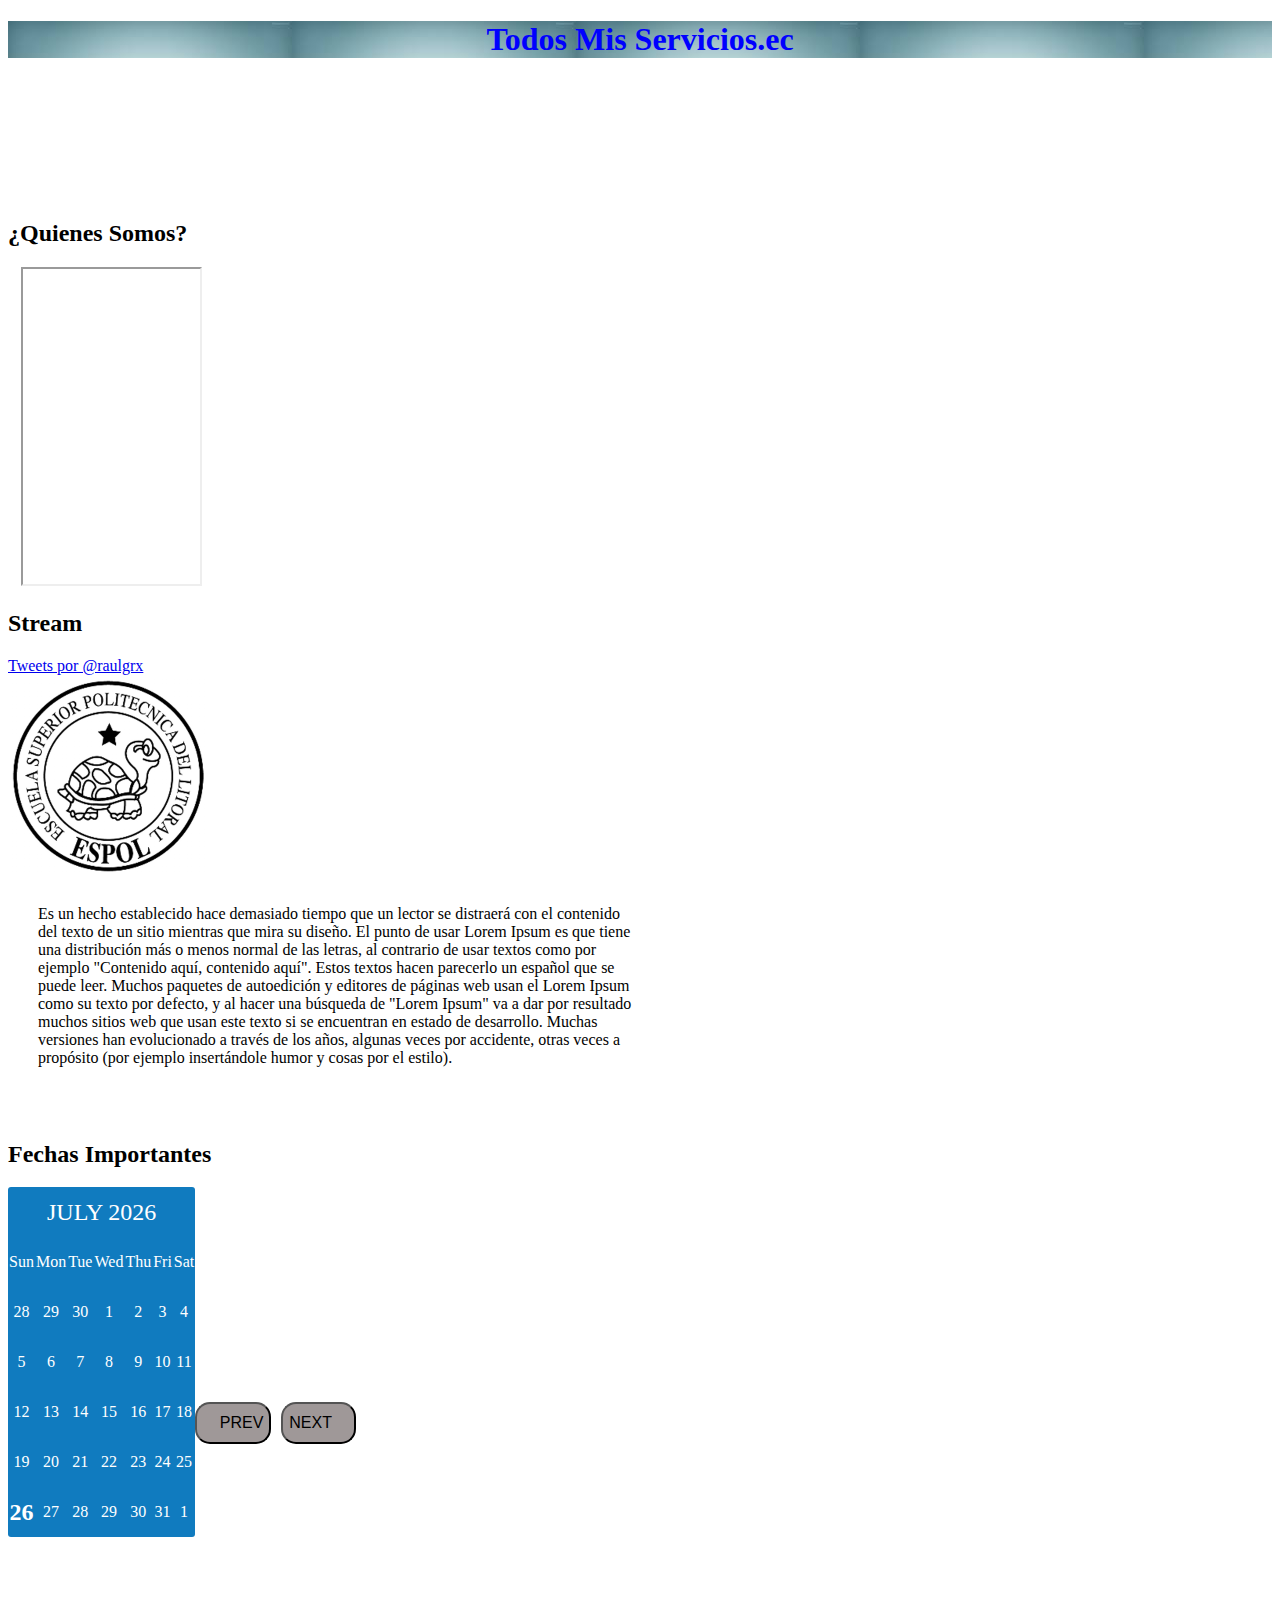
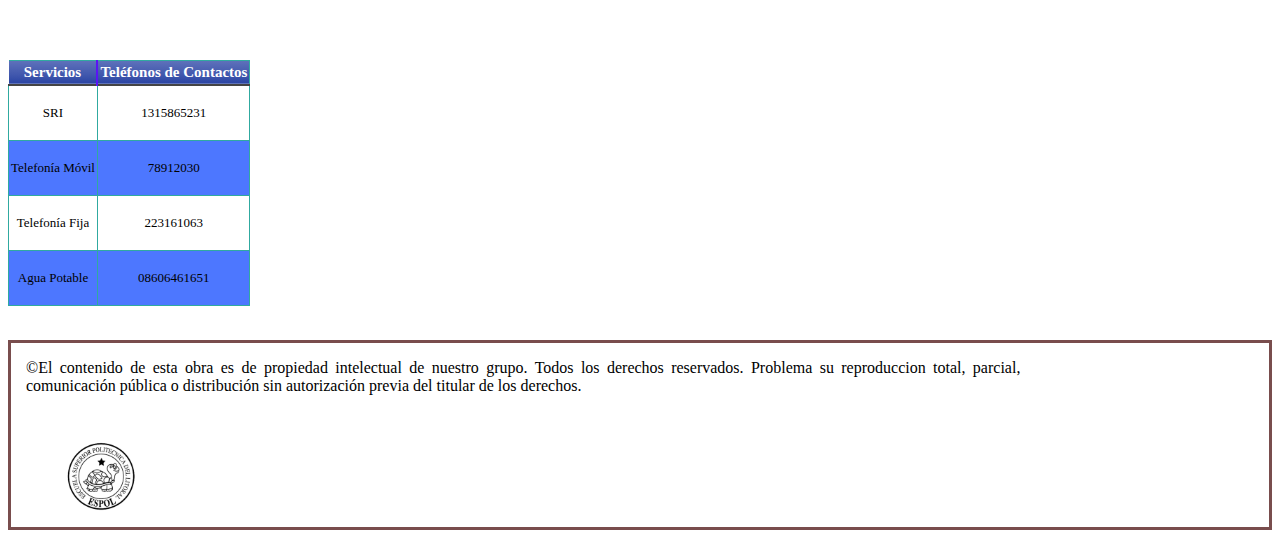
<file: index.html>
<!DOCTYPE html>
<html lang="zxx" class="no-js">

<head>
    <!-- Mobile Specific Meta -->
    <meta name="viewport" content="width=device-width, initial-scale=1, shrink-to-fit=no">
    <!-- Favicon-->
    <link rel="shortcut icon" href="img/fav.png">
    <link rel="stylesheet" href="https://stackpath.bootstrapcdn.com/bootstrap/4.1.1/css/bootstrap.min.css" integrity="sha384-WskhaSGFgHYWDcbwN70/dfYBj47jz9qbsMId/iRN3ewGhXQFZCSftd1LZCfmhktB"
        crossorigin="anonymous">
    <!-- Author Meta -->
    <meta name="author" content="codepixer">
    <!-- Meta Description -->
    <meta name="description" content="taller">
    <!-- Meta Keyword -->
    <meta name="keywords" content="">
    <!-- meta character set -->
    <meta charset="UTF-8">
    <!-- Site Title -->
    <link rel="stylesheet" type="text/css" href="css/index.css">
    <link href="http://assets.insights.litmus.com/campaigns/tedc-2015/assets/tweets.css" type="text/css" rel="stylesheet" />
    <title>TodosMisServicios.ec</title>

</head>

<body>
    <header class="">
        <div class="container">
            <div class="row">
                <div class="col">
                    <h1 class="tittle">
                        Todos Mis Servicios.ec
                    </h1>
                </div>
            </div>
        </div>
    </header>
    <nav class="navbar navbar-collapse bg-primary d-flex justify-content-around">
        <ul class="navbar-nav active">
            <li class="menu-active nav-item">
                <a class="nav-link text-white" href="index.html">Inicio</a>
            </li>
        </ul>
        <ul class="navbar-nav">
            <li class="nav-item">
                <a class="nav-link text-white" href="quienessomos.html">¿Quiénes Somos?</a>
            </li>
        </ul>
        <ul class="navbar-nav">
            <li class="nav-item">
                <a class="nav-link text-white" href="./personal.html">Personal</a>
            </li>
        </ul>
        <ul class="navbar-nav">
            <li class="nav-item">
                <a class="nav-link text-white" href="encuentranos.html">Encuentranos</a>
            </li>
        </ul>
        </ul>
    </nav>
    <div class="row">

        <aside class="col-3 border border-secondary">
            <h2>¿Quienes Somos?</h2>
            <iframe width="560" height="315" src="https://www.youtube.com/embed/JJCODToZPQ0" allowfullscreen></iframe>
            <h2>Stream</h2>
            <div class="container" id="tuiter">
                <a class="twitter-timeline" href="twitter.com/raulgrx" data-widget-id="428604480100106240">Tweets por @raulgrx</a>
                <script>
                    ! function (d, s, id) {
                        var js, fjs = d.getElementsByTagName(s)[0],
                            p = /^http:/.test(d.location) ? 'http' : 'https';
                        if (!d.getElementById(id)) {
                            js = d.createElement(s);
                            js.id = id;
                            js.src = p + "://platform.twitter.com/widgets.js";
                            fjs.parentNode.insertBefore(js, fjs);
                        }
                    }(document, "script", "twitter-wjs");
                </script>
            </div>

        </aside>
        <section class="col-8">
            <div class="media mt-3">
                <img class="align-self-center mr-3" align="top" id="img_indice" src="img/fav.png" height="200" alt="50">
                <div class="media-body">
                    <p id="txt_indice">Es un hecho establecido hace demasiado tiempo que un lector se distraerá con el contenido del texto de
                        un sitio mientras que mira su diseño. El punto de usar Lorem Ipsum es que tiene una distribución
                        más o menos normal de las letras, al contrario de usar textos como por ejemplo "Contenido aquí, contenido
                        aquí". Estos textos hacen parecerlo un español que se puede leer. Muchos paquetes de autoedición
                        y editores de páginas web usan el Lorem Ipsum como su texto por defecto, y al hacer una búsqueda
                        de "Lorem Ipsum" va a dar por resultado muchos sitios web que usan este texto si se encuentran en
                        estado de desarrollo. Muchas versiones han evolucionado a través de los años, algunas veces por accidente,
                        otras veces a propósito (por ejemplo insertándole humor y cosas por el estilo).</p>
                </div>

            </div>
            <div class="container">

                <h2>Fechas Importantes</h2>
                <div class="row">
                    <div class="calendar-wrapper col-6">
                        <div id="divCal"></div>
                        <button id="btnPrev" type="button">Prev</button>
                        <button id="btnNext" type="button">Next</button>
                    </div>
                    <div class="col-6">
                        <table class="blueTable">
                            <thead>
                                <tr>
                                    <th>Servicios</th>
                                    <th>Teléfonos de Contactos</th>
                                </tr>
                            </thead>
                            <tbody>
                                <tr>
                                    <td>SRI</td>
                                    <td>1315865231</td>
                                </tr>
                                <tr>
                                    <td>Telefonía Móvil</td>
                                    <td>78912030</td>
                                </tr>
                                <tr>
                                    <td>Telefonía Fija</td>
                                    <td>223161063</td>
                                </tr>
                                <tr>
                                    <td>Agua Potable</td>
                                    <td>08606461651</td>
                                </tr>
                            </tbody>
                        </table>
                    </div>

                </div>
            </div>
        </section>
    </div>
    <footer id="pie">
        <div class="media mt-3">
            <div class="media-body">
            <p>
                &copyEl contenido de esta obra es de propiedad intelectual de nuestro grupo. Todos los derechos reservados. Problema su reproduccion
                total, parcial, comunicación pública o distribución sin autorización previa del titular de los derechos.
            </p>
            </div>
            <figure >
                <img class="align-self-center mr-3" align="center" alt="" src="img/fav.png" height="70" width="70">
            </figure>
        </div>
    </footer >
    <script src="JS/calendar.js"></script>
    <script src="https://code.jquery.com/jquery-3.3.1.slim.min.js" integrity="sha384-q8i/X+965DzO0rT7abK41JStQIAqVgRVzpbzo5smXKp4YfRvH+8abtTE1Pi6jizo"
        crossorigin="anonymous"></script>
    <script src="https://cdnjs.cloudflare.com/ajax/libs/popper.js/1.14.3/umd/popper.min.js" integrity="sha384-ZMP7rVo3mIykV+2+9J3UJ46jBk0WLaUAdn689aCwoqbBJiSnjAK/l8WvCWPIPm49"
        crossorigin="anonymous"></script>
    <script src="https://stackpath.bootstrapcdn.com/bootstrap/4.1.1/js/bootstrap.min.js" integrity="sha384-smHYKdLADwkXOn1EmN1qk/HfnUcbVRZyYmZ4qpPea6sjB/pTJ0euyQp0Mk8ck+5T"
        crossorigin="anonymous"></script>
</body>

</html>
</file>
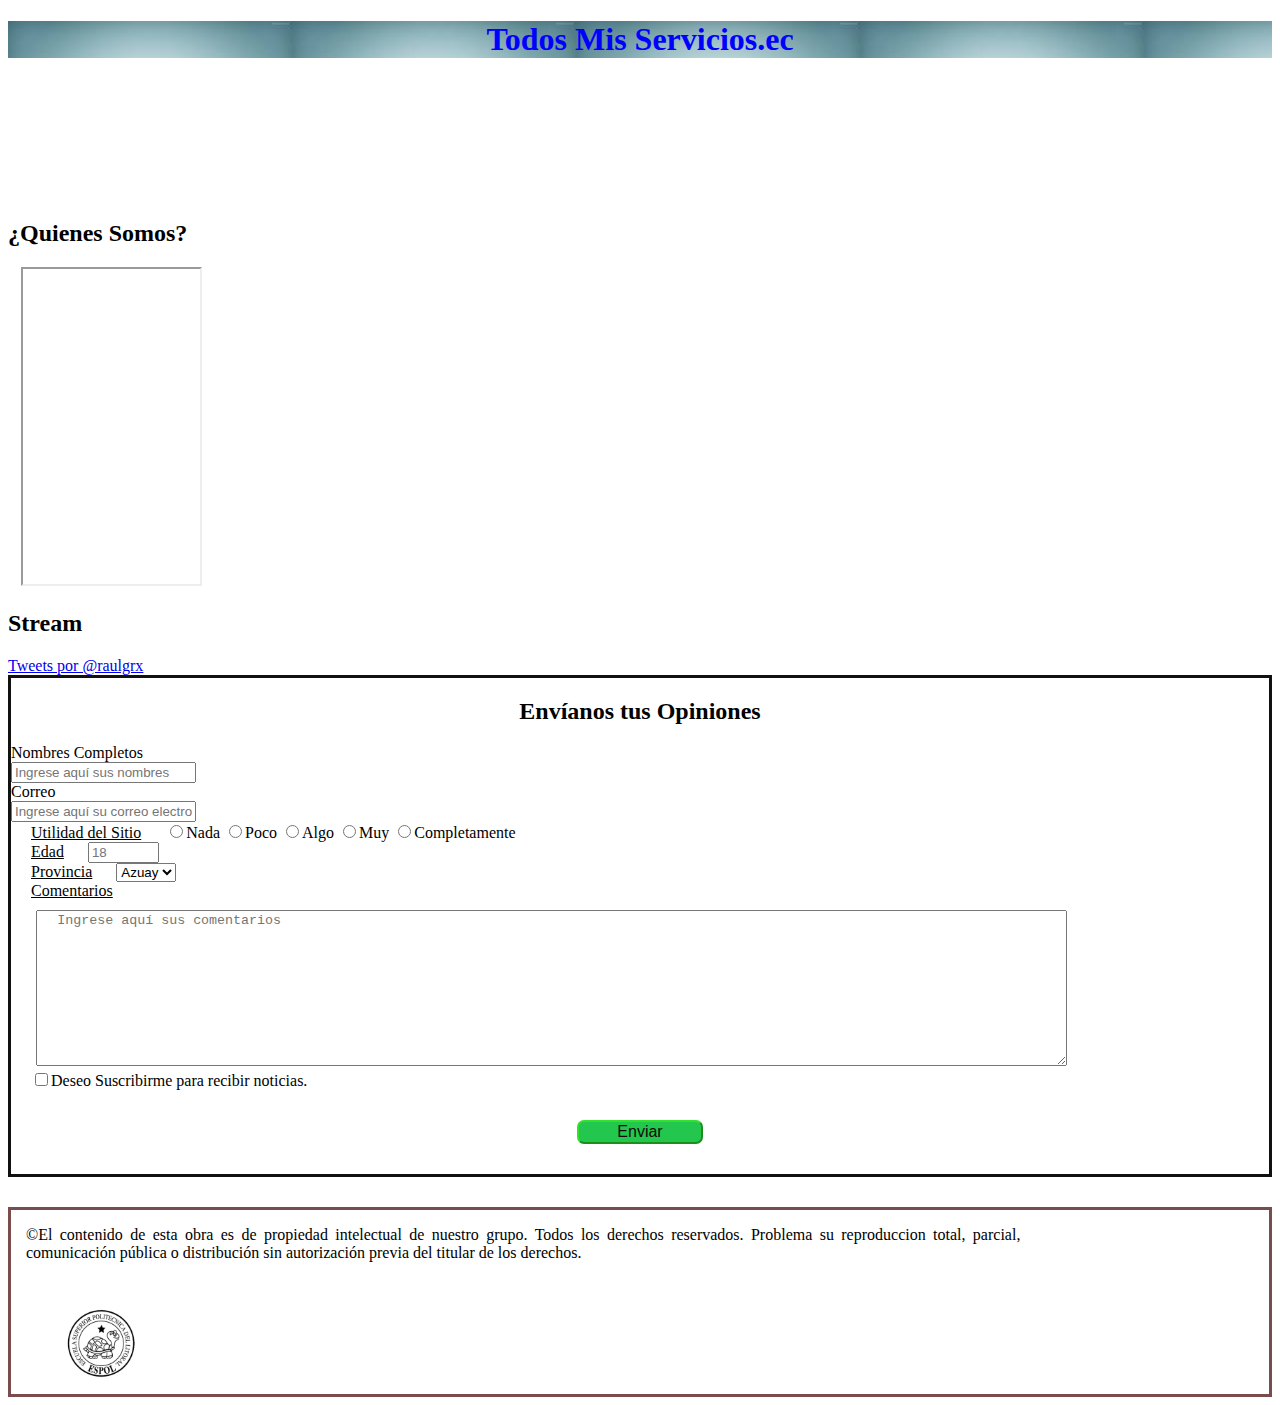
<file: encuentranos.html>
<!DOCTYPE html>
<html lang="zxx" class="no-js">

<head>
    <!-- Mobile Specific Meta -->
    <meta name="viewport" content="width=device-width, initial-scale=1, shrink-to-fit=no">
    <!-- Favicon-->
    <link rel="shortcut icon" href="img/fav.png">
    <!-- Author Meta -->
    <meta name="author" content="codepixer">
    <!-- Meta Description -->
    <meta name="description" content="taller">
    <!-- Meta Keyword -->
    <meta name="keywords" content="">
    <!-- meta character set -->
    <meta charset="UTF-8">
    <!-- Site Title -->
    <title>TodosMisServicios.ec</title>
    <link rel="stylesheet" type="text/css" href="css/index.css">
    <link rel="stylesheet" href="https://stackpath.bootstrapcdn.com/bootstrap/4.1.1/css/bootstrap.min.css" integrity="sha384-WskhaSGFgHYWDcbwN70/dfYBj47jz9qbsMId/iRN3ewGhXQFZCSftd1LZCfmhktB"
        crossorigin="anonymous">

</head>

<body>
    <header class="">
        <div class="container">
            <div class="row">
                <div class="col">
                    <h1 class="tittle">
                        Todos Mis Servicios.ec
                    </h1>
                </div>
            </div>
        </div>
    </header>
    <nav class="navbar navbar-collapse bg-primary d-flex justify-content-around">
        <ul class="navbar-nav active">
            <li class="menu-active nav-item">
                <a class="nav-link text-white" href="index.html">Inicio</a>
            </li>
        </ul>
        <ul class="navbar-nav">
            <li class="nav-item">
                <a class="nav-link text-white" href="quienessomos.html">¿Quiénes Somos?</a>
            </li>
        </ul>
        <ul class="navbar-nav">
            <li class="nav-item">
                <a class="nav-link text-white" href="./personal.html">Personal</a>
            </li>
        </ul>
        <ul class="navbar-nav">
            <li class="nav-item">
                <a class="nav-link text-white" href="encuentranos.html">Encuentranos</a>
            </li>
        </ul>
        </ul>
    </nav>
    <div class="row">

        <aside class="col-3 border border-secondary">
            <h2>¿Quienes Somos?</h2>
            <iframe width="560" height="315" src="https://www.youtube.com/embed/JJCODToZPQ0" allowfullscreen></iframe>
            <h2>Stream</h2>
            <div class="container" id="tuiter">
                <a class="twitter-timeline" href="twitter.com/raulgrx" data-widget-id="428604480100106240">Tweets por @raulgrx</a>
                <script>
                    ! function (d, s, id) {
                        var js, fjs = d.getElementsByTagName(s)[0],
                            p = /^http:/.test(d.location) ? 'http' : 'https';
                        if (!d.getElementById(id)) {
                            js = d.createElement(s);
                            js.id = id;
                            js.src = p + "://platform.twitter.com/widgets.js";
                            fjs.parentNode.insertBefore(js, fjs);
                        }
                    }(document, "script", "twitter-wjs");
                </script>
            </div>

        </aside>
        <section class="container col-8">
            <div>
                <form action="/action_page.php">
                    <div>
                        <h2 class="encuentranos">Envíanos tus Opiniones</h2>
                    </div>
                    <div class="form-group row">
                        <label class="col-sm-3 col-form-label">Nombres Completos</label>
                        <div class="col-sm-8">
                            <input class="form-control" type="text" name="names" id="names" placeholder="Ingrese aquí sus nombres">
                        </div>
                        
                    </div>
                    <div class="form-group row">
                        <label class="col-sm-3 col-form-label">Correo</label>
                        <div class="col-sm-8">
                            <input class="form-control" type="text" name="names" id="names" placeholder="Ingrese aquí su correo electronico">
                        </div>
                    </div>
                    <div class="form-group">
                        <label class="textos">Utilidad del Sitio</label>
                        <label class="radio-inline">
                            <input type="radio" name="optradio">Nada
                        </label>
                        <label class="radio-inline">
                            <input type="radio" name="optradio">Poco
                        </label>
                        <label class="radio-inline">
                            <input type="radio" name="optradio">Algo
                        </label>
                        <label class="radio-inline">
                            <input type="radio" name="optradio">Muy
                        </label>
                        <label class="radio-inline">
                            <input type="radio" name="optradio">Completamente
                        </label>
                    </div>
                    <div class="form-group">
                        <label class="textos">Edad</label>
                        <input class="edad" type="number" name="age" placeholder="18">
                    </div>
                    <div class="form-group">
                        <label class="textos" for="sel1">Provincia</label>
                        <select class="form-control" id="exampleFormControlSelect1">
                            <option>Azuay</option>
                            <option>Azuay</option>
                            <option>Azuay</option>
                            <option>Azuay</option>
                        </select>
                    </div>
                    <div class="form-group">
                        <label class="textos" for="comments">Comentarios</label>
                        <textarea class="comment" name="comments" id="comments" cols="30" rows="10" placeholder="Ingrese aquí sus comentarios"></textarea>
                        <label class="checkbox-inline">
                            <input type="checkbox" value="">Deseo Suscribirme para recibir noticias.
                        </label>
                    </div>
                    <div class="form-group">
                        <button type="submit" class="btn-submit">Enviar</button>
                    </div>
                </form>
            </div>
        </section>
    </div>
    <footer id="pie">
        <div class="media mt-3">
            <div class="media-body">
            <p>
                &copyEl contenido de esta obra es de propiedad intelectual de nuestro grupo. Todos los derechos reservados. Problema su reproduccion
                total, parcial, comunicación pública o distribución sin autorización previa del titular de los derechos.
            </p>
            </div>
            <figure >
                <img class="align-self-center mr-3" align="center" alt="" src="img/fav.png" height="70" width="70">
            </figure>
        </div>
    </footer >
</body>

<script src="https://code.jquery.com/jquery-3.3.1.slim.min.js" integrity="sha384-q8i/X+965DzO0rT7abK41JStQIAqVgRVzpbzo5smXKp4YfRvH+8abtTE1Pi6jizo"
    crossorigin="anonymous"></script>
<script src="https://cdnjs.cloudflare.com/ajax/libs/popper.js/1.14.3/umd/popper.min.js" integrity="sha384-ZMP7rVo3mIykV+2+9J3UJ46jBk0WLaUAdn689aCwoqbBJiSnjAK/l8WvCWPIPm49"
    crossorigin="anonymous"></script>
<script src="https://stackpath.bootstrapcdn.com/bootstrap/4.1.1/js/bootstrap.min.js" integrity="sha384-smHYKdLADwkXOn1EmN1qk/HfnUcbVRZyYmZ4qpPea6sjB/pTJ0euyQp0Mk8ck+5T"
    crossorigin="anonymous"></script>

</html>
</file>
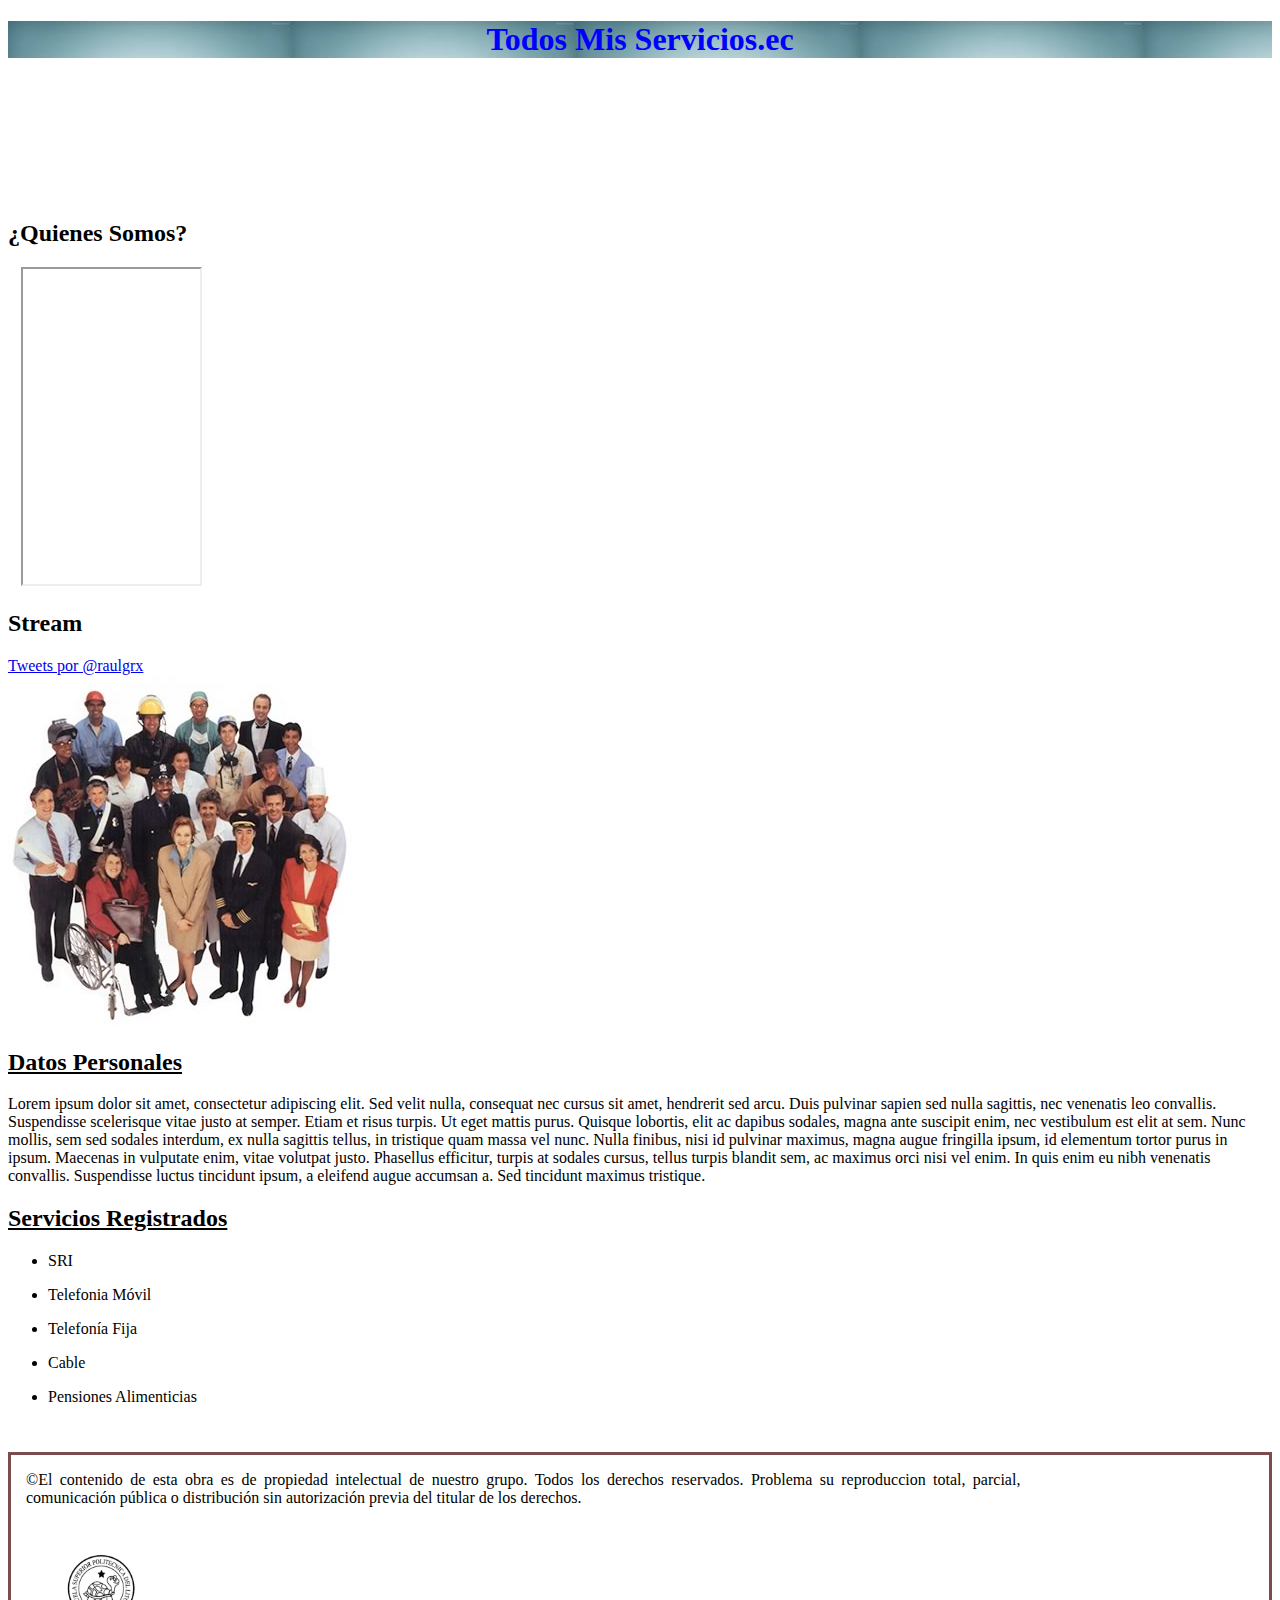
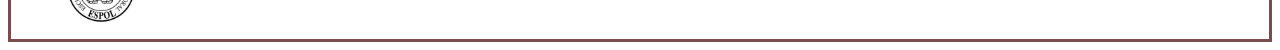
<file: personal.html>
<!DOCTYPE html>
<html lang="zxx" class="no-js">
    <head>
        <!-- Mobile Specific Meta -->
        <meta name="viewport" content="width=device-width, initial-scale=1, shrink-to-fit=no">
        <!-- Favicon-->
        <link rel="shortcut icon" href="img/fav.png">
        <!-- Author Meta -->
        <meta name="author" content="codepixer">
        <!-- Meta Description -->
        <meta name="description" content="taller">
        <!-- Meta Keyword -->
        <meta name="keywords" content="">
        <!-- meta character set -->
        <meta charset="UTF-8">
        <!-- Site Title -->
        <title>TodosMisServicios.ec</title>
        <link rel="stylesheet" type="text/css" href="css/index.css">
        <link rel="stylesheet" href="https://stackpath.bootstrapcdn.com/bootstrap/4.1.1/css/bootstrap.min.css" integrity="sha384-WskhaSGFgHYWDcbwN70/dfYBj47jz9qbsMId/iRN3ewGhXQFZCSftd1LZCfmhktB"
            crossorigin="anonymous">
        </head>
        <body>
            <header class="">
                <div class="container">
                    <div class="row">
                        <div class="col">
                            <h1 class="tittle">
                            Todos Mis Servicios.ec
                            </h1>
                        </div>
                    </div>
                </div>
            </header>
            <nav class="navbar navbar-collapse bg-primary d-flex justify-content-around">
                <ul class="navbar-nav active">
                    <li class="menu-active nav-item">
                        <a class="nav-link text-white" href="index.html">Inicio</a>
                    </li>
                </ul>
                <ul class="navbar-nav">
                    <li class="nav-item">
                        <a class="nav-link text-white" href="quienessomos.html">¿Quiénes Somos?</a>
                    </li>
                </ul>
                <ul class="navbar-nav">
                    <li class="nav-item">
                        <a class="nav-link text-white" href="./personal.html">Personal</a>
                    </li>
                </ul>
                <ul class="navbar-nav">
                    <li class="nav-item">
                        <a class="nav-link text-white" href="encuentranos.html">Encuentranos</a>
                    </li>
                </ul>
            </ul>
        </nav>
        <div class="row">
            <aside class="col-3 border border-secondary">
                <h2>¿Quienes Somos?</h2>
                <iframe width="560" height="315" src="https://www.youtube.com/embed/JJCODToZPQ0" allowfullscreen></iframe>
                <h2>Stream</h2>
                <div class="container" id="tuiter">
                    <a class="twitter-timeline" href="twitter.com/raulgrx" data-widget-id="428604480100106240">Tweets por @raulgrx</a>
                    <script>
                    ! function (d, s, id) {
                    var js, fjs = d.getElementsByTagName(s)[0],
                    p = /^http:/.test(d.location) ? 'http' : 'https';
                    if (!d.getElementById(id)) {
                    js = d.createElement(s);
                    js.id = id;
                    js.src = p + "://platform.twitter.com/widgets.js";
                    fjs.parentNode.insertBefore(js, fjs);
                    }
                    }(document, "script", "twitter-wjs");
                    </script>
                </div>
            </aside>
            <section class="col-8">
                <div class="media mt-3">
                    <img class="align-self-center mr-2" alt="" src="img/employment.jpg">
                    <div class="media-body">
                        <h2 class="datos">Datos Personales</h2>
                        <p class="text-justify">
                            Lorem ipsum dolor sit amet, consectetur adipiscing elit. Sed velit nulla, consequat nec cursus sit amet, hendrerit sed arcu.
                            Duis pulvinar sapien sed nulla sagittis, nec venenatis leo convallis. Suspendisse scelerisque vitae justo
                            at semper. Etiam et risus turpis. Ut eget mattis purus. Quisque lobortis, elit ac dapibus sodales, magna
                            ante suscipit enim, nec vestibulum est elit at sem. Nunc mollis, sem sed sodales interdum, ex nulla sagittis
                            tellus, in tristique quam massa vel nunc. Nulla finibus, nisi id pulvinar maximus, magna augue fringilla
                            ipsum, id elementum tortor purus in ipsum. Maecenas in vulputate enim, vitae volutpat justo. Phasellus
                            efficitur, turpis at sodales cursus, tellus turpis blandit sem, ac maximus orci nisi vel enim. In quis
                            enim eu nibh venenatis convallis. Suspendisse luctus tincidunt ipsum, a eleifend augue accumsan a. Sed
                            tincidunt maximus tristique.
                        </p>
                    </div>
                    
                </div>
                <div id="servicios_reg">
                    <h2 class="datos">Servicios Registrados</h2>
                    <ul id="some-div1">
                        <li id="some-div">SRI</li>
                        <span id="some-element1">Example</span>
                    </ul>
                    <ul id="some-div2">
                        <li id="some-li2">Telefonia Móvil</li>
                        <span id="some-element2">Example</span>
                    </ul>
                    <ul id="some-div3">
                        <li id="some-li3">Telefonía Fija</li>
                        <span id="some-element3">Example</span>
                    </ul>
                    <ul id="some-div4">
                        <li id="some-li4">Cable</li>
                        <span id="some-element4">Example</span>
                    </ul>
                    <ul id="some-div5">
                        <li id="some-li5">Pensiones Alimenticias</li>
                        <span id="some-element5">Example</span>
                    </ul>
                </div>
            </section>
        </div>
        <footer id="pie">
        <div class="media mt-3">
            <div class="media-body">
            <p>
                &copyEl contenido de esta obra es de propiedad intelectual de nuestro grupo. Todos los derechos reservados. Problema su reproduccion
                total, parcial, comunicación pública o distribución sin autorización previa del titular de los derechos.
            </p>
            </div>
            <figure >
                <img class="align-self-center mr-3" align="center" alt="" src="img/fav.png" height="70" width="70">
            </figure>
        </div>
    </footer >
    </body>
    <script src="https://code.jquery.com/jquery-3.3.1.slim.min.js" integrity="sha384-q8i/X+965DzO0rT7abK41JStQIAqVgRVzpbzo5smXKp4YfRvH+8abtTE1Pi6jizo"
    crossorigin="anonymous"></script>
    <script src="https://cdnjs.cloudflare.com/ajax/libs/popper.js/1.14.3/umd/popper.min.js" integrity="sha384-ZMP7rVo3mIykV+2+9J3UJ46jBk0WLaUAdn689aCwoqbBJiSnjAK/l8WvCWPIPm49"
    crossorigin="anonymous"></script>
    <script src="https://stackpath.bootstrapcdn.com/bootstrap/4.1.1/js/bootstrap.min.js" integrity="sha384-smHYKdLADwkXOn1EmN1qk/HfnUcbVRZyYmZ4qpPea6sjB/pTJ0euyQp0Mk8ck+5T"
    crossorigin="anonymous"></script>
</html>
</file>
<file: css/index.css>
header{
	text-align: center;
	background-image: url([data-uri]);
	font-weight: bold;
  color: blue;
}

#tuiter{
  width: 250px;
}

.imagen{
  width: 100%;
}
.datos{
  text-decoration: underline;
}

.encuentranos{
  text-align: center;
}

.entrada{
  margin-left: 15px;
  margin-right: 15px;
  width: 30%;
}

.edad{
  width: 5%;
}

.textos{
  text-decoration: underline;
  text-align: center;
  text-align: justify;
  padding-left: 20px;
  padding-right: 20px; 
}

.checkbox-inline{
  text-align: center;
  text-align: justify;
  padding-left: 20px;
  padding-right: 20px; 
}

.comment{
  margin-top: 10px;
  margin-right: 20%;
  margin-left: 2%;
  padding-left: 20px;
  width: 80%;
  height: 30%;
}
nav{
  margin-bottom: 20px;
}

nav ul {
    list-style-type: none;
    padding-left: 10%;
    padding-right: 10%;
}

nav li{

}
nav li:last-child {
    border-right: none;
}

nav li a {

    color: white;
    text-align: center;
    text-decoration: none;
}

nav li a:hover{
}

.active {
}

#pie{
  display: inline-block;
  margin-top: 30px;
	border-style: solid;
	border-color: #794D4D;
	border-width: medium;	
	text-align: left;
  text-align: justify;
  padding-left: 15px;
}
footer p{
	width:80%;
	display: inline-block;
  height: 50px;
}

footer figure{
  height: 70px;
  width: 70px;
  display: inline-block;
}

#txt_indice{
  margin-top: 30px;
  margin-left: 30px;
  display: inline-block;
  height: 200px;
  width: 600px;
  
}


.vision{
  width:700px;
  padding: 15px;
  text-align: left;
  text-align: justify;
  border-right: 2px solid lightgray;
  border-bottom: 2px solid lightgray;
  padding-right: 5px;
  padding-bottom: 5px;
  margin: 10px 0;
  height: auto;
  float: right;
}

.mision{
  width:700px;
  padding: 15px;
  text-align: right;
  text-align: justify;
  border-right: 2px solid lightgray;
  border-bottom: 2px solid lightgray;
  padding-right: 5px;
  padding-bottom: 5px;
  margin: 10px 0;
  height: auto;
  float: left;
}




.figpersonal{
  width: 15%;
  height: 50%;
  margin-top: 5%;
  padding-left: 15px;
  padding-right: 0px;
  float: left;
}

.btn-submit{
  background: #23C74D;
  width: 10%;
  margin-top: 30px;
  font-size: 1em;
  margin-bottom: 30px;
  margin-left: 45%;
  color:#150808;
  border-radius: 7px;
  border-color: #30E22C;
}

.btn-submit:hover{
  background: #054A08;
  color:white;
  border-radius: 15px;
  border-color: #2EFA6C;
}



aside{
	border-width: medium;
	text-align: justify;
	width: 20%;
	/*margin: auto;*/
  text-align: justify;

}
aside img,iframe{
	width: 70%;
	margin-left: 5%;
	margin-right: 5%;
}
aside img{
	height: 100%;
}

.imagen{
	border-radius: 100px;
	border: dotted;
	border-color: black;
	box-shadow: 2px 2px 5px #999;
}

section#somos img:hover{
	opacity: 0.5;
	cursor: pointer;
}

table.blueTable {
  display: inline-block;
  background-color: #FFFFFF;
  border-collapse: collapse;
}
table.blueTable:hover{
  background-color: #FFFFFF;
}

table.blueTable td, table.blueTable th {
  border: 1px solid #30AAA0;
  padding: 3px 2px;
}
table.blueTable tbody td {
  font-size: 13px;
  color: #000000;
}
table.blueTable tr:nth-child(even) {
  background: #4D77FF;
}
table.blueTable thead {
  background: #2B45A4;
  background: -moz-linear-gradient(top, #6073bb 0%, #4057ad 66%, #2B45A4 100%);
  background: -webkit-linear-gradient(top, #6073bb 0%, #4057ad 66%, #2B45A4 100%);
  background: linear-gradient(to bottom, #6073bb 0%, #4057ad 66%, #2B45A4 100%);
  border-bottom: 2px solid #444444;
}
table.blueTable thead th {
  font-size: 15px;
  font-weight: bold;
  color: #FFFFFF;
  border-left: 2px solid #5A14F5;
  text-align: center;
}
table.blueTable thead th:first-child {
  border-left: none;
}

table.blueTable tfoot {
  font-size: 14px;
  font-weight: bold;
  color: #FFFFFF;
  background: #F3F5F3;
  background: -moz-linear-gradient(top, #f6f7f6 0%, #f4f6f4 66%, #F3F5F3 100%);
  background: -webkit-linear-gradient(top, #f6f7f6 0%, #f4f6f4 66%, #F3F5F3 100%);
  background: linear-gradient(to bottom, #f6f7f6 0%, #f4f6f4 66%, #F3F5F3 100%);
  border-top: 2px solid #444444;
}
table.blueTable tfoot td {
  font-size: 14px;
}
table.blueTable tfoot .links {
  text-align: right;
}
table.blueTable tfoot .links a{
  display: inline-block;
  background: #425BA4;
  color: #FAFFFA;
  padding: 2px 8px;
  border-radius: 5px;
}


@calendar-border:rgb(220,220,255);
@calendar-bg:#fff;
@calendar-standout:rgb(40,40,59);
@calendar-color:#444;
@calendar-fade-color:#c0c0c0;
@body-color:#444;


.group {
  &:after {
    content: "";
    display: table;
    clear: both;
  }
}


.max(@maxWidth;
  @rules) {
    @media only screen and (max-width: @maxWidth) {
      @rules();
    }
  }

.min(@minWidth;
  @rules) {
    @media only screen and (min-width: @minWidth) {
      @rules();
    }
  }


.calendar-wrapper {
  display: inline-flex;
  background:@calendar-bg;
  
}
table {
  clear:both;
  border:1px solid @calendar-border;
  border-radius:3px;
  border-collapse:collapse;
  color: #FFFFFF;
  background: #107BBF;
}

table:hover{
  background: #29ABD0;
  border-color: #4C4949;
  color: #ffff;
}


td {
  height:48px;
  text-align:center;
  vertical-align:middle;
  border-right:1px solid @calendar-border;
  border-top:1px solid @calendar-border;
  width:100% / 7;
}
td.not-current {
  color:@calendar-fade-color;;
}
td.normal {}
td.today {
  font-weight:700;
  color:@calendar-standout;
  font-size:1.5em;
}
thead td {
  border:none;
  color:@calendar-standout;
  text-transform:uppercase;
  font-size:1.5em;
}

#btnPrev {
  
  margin-top: 60%;
  margin-bottom:60%;
  background: #9F9898;
  &:before {
    content:'\f104';
    font-family:FontAwesome;
    padding-right:4px;
    
  }
}
#btnNext {
  
  margin-top: 60%;
  margin-bottom:60%;
  background: #9F9898;
  &:after {
    content:'\f105';
    font-family:FontAwesome;
    padding-left:4px;
    
  }
}
#btnPrev, #btnNext {
  border-radius: 15px;
  padding-top: 10px;
  padding-bottom: 10px;
  margin-right: 10px;
  outline:none;
  font-size:1em;
  color:@calendar-fade-color;
  cursor:pointer;
  font-family:"Roboto Condensed", sans-serif;
  text-transform:uppercase;
  transition:all 0.3s ease;
  &:hover {
    color:@calendar-standout;
    font-weight:bold;
  }
}

#btnPrev:hover,#btnNext:hover{
  background: #33BECE;
  border-color: #F3DCDC;
  color: #FFFCFC;
}

#some-element1 {
  border: 1px solid #ccc;
  display: none;
  font-size: 10px;
  margin-top: 10px;
  padding: 5px;
  text-transform: uppercase;
}

#some-div1:hover #some-element1 {
  display: block;
}

#some-element2 {
  border: 1px solid #ccc;
  display: none;
  font-size: 10px;
  margin-top: 10px;
  padding: 5px;
  text-transform: uppercase;
}

#some-div2:hover #some-element2 {
  display: block;
}	

#some-element3 {
  border: 1px solid #ccc;
  display: none;
  font-size: 10px;
  margin-top: 10px;
  padding: 5px;
  text-transform: uppercase;
}

#some-div3:hover #some-element3 {
  display: block;
}	

#some-element4 {
  border: 1px solid #ccc;
  display: none;
  font-size: 10px;
  margin-top: 10px;
  padding: 5px;
  text-transform: uppercase;
}

#some-div4:hover #some-element4 {
  display: block;
}	

#some-element5 {
  border: 1px solid #ccc;
  display: none;
  font-size: 10px;
  margin-top: 10px;
  padding: 5px;
  text-transform: uppercase;
}

#some-div5:hover #some-element5 {
  display: block;
}	


form{
  border:solid #111;
}
</file>
